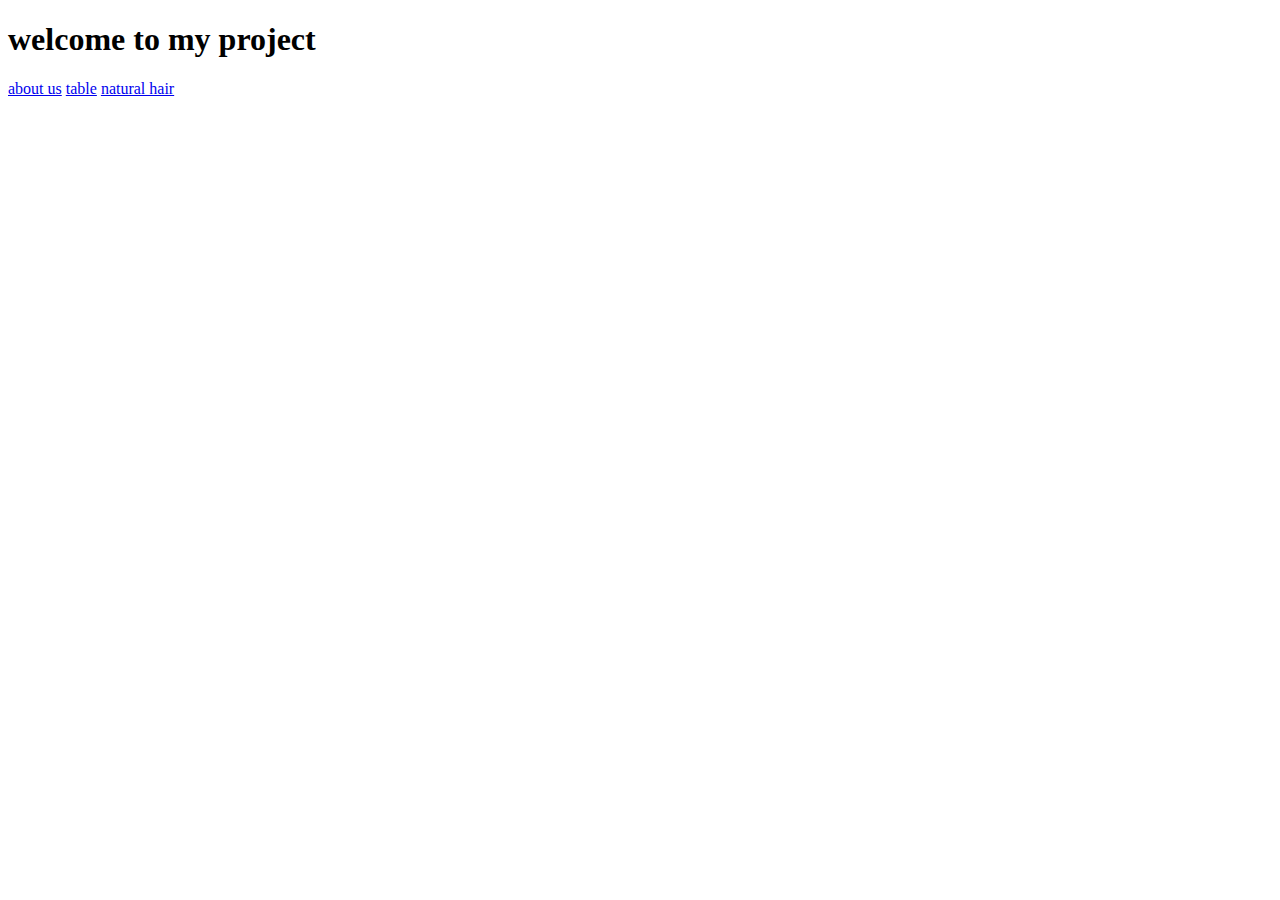
<file: advanced html/index.html>
<!DOCTYPE html>
<html lang="en">
<head>
    <meta charset="UTF-8">
    <meta name="viewport" content="width=device-width, initial-scale=1.0">
    <title>advanced web designing</title>
</head>
<body>
    <h1>welcome to my project</h1>
    <a href="./pages/about.html">about us</a>
    <a href="./pages/table.html">table</a>
    <a href="./pages/my-gallery.html">natural hair</a>
</body>
</html>
</file>
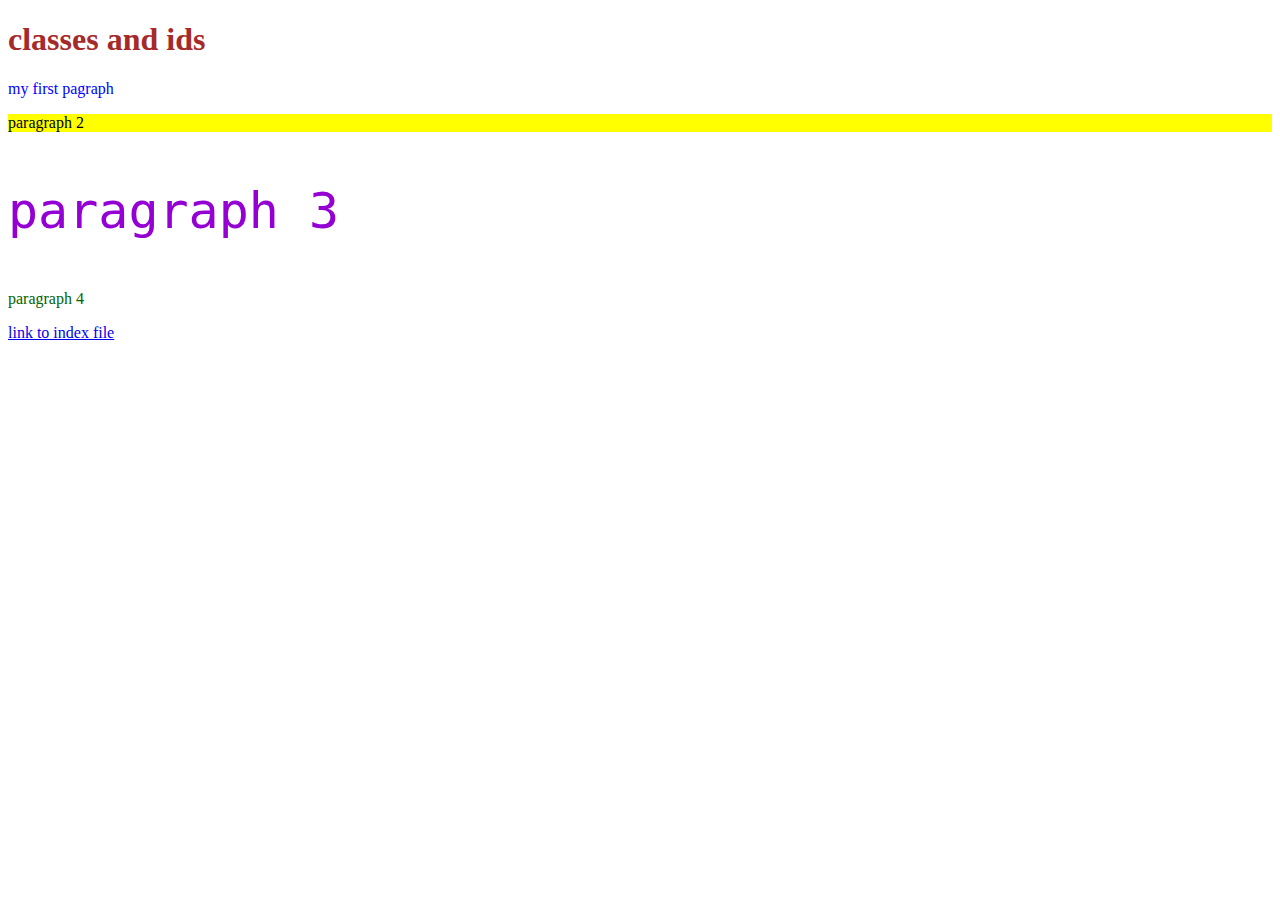
<file: advanced html/pages/about.html>
<!DOCTYPE html>
<html lang="en">
<head>
    <link rel="stylesheet" href="../styles/about.css">
    <meta charset="UTF-8">
    <meta name="viewport" content="width=device-width, initial-scale=1.0">
    <title>advanced web designing</title>
</head>
<body>
    <h1 id="the-id-attribute">classes and ids</h1>
    <p class="paragraph-one"> my first pagraph</p> 
    <p class="paragraph-two">paragraph 2</p> 
    <p class="paragraph-three">paragraph 3</p> 
    <p class="paragraph-four">paragraph 4</p> 
    
    <a href="../index.html">link to index file</a>
    
</body>
</html>
</file>
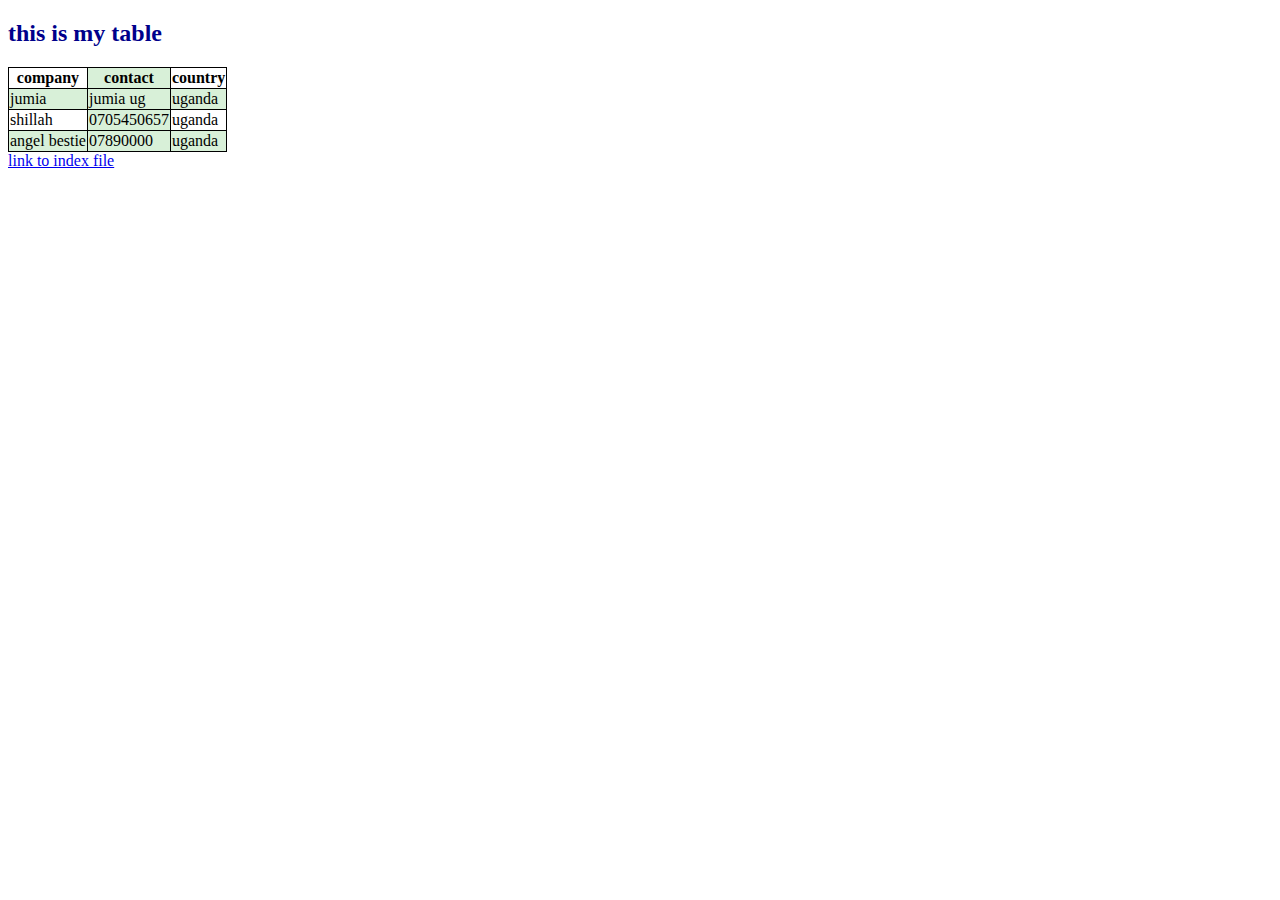
<file: advanced html/pages/table.html>
<!DOCTYPE html>
<html lang="en">
<head>
<link rel="stylesheet" href="../styles/table.css">
 
    <meta charset="UTF-8">
    <meta name="viewport" content="width=device-width, initial-scale=1.0">
    <title>advanced web designing</title>
</head>
<body>

    <h2 id="id-attribute">this is my table</h2>
    <table>
        <tr>
           <th>company</th> 
           <th>contact</th>
           <th>country</th>
        </tr>
        <tr>
            <td>jumia</td>
            <td>jumia ug</td>
            <td>uganda</td>
        </tr>
        <tr>
            <td>shillah</td>
            <td>0705450657</td>
            <td>uganda</td>
        </tr>
        <tr>
            <td>angel bestie</td>
            <td>07890000</td>
            <td>uganda</td>
        </tr>
    </table>
    <a href="../index.html">link to index file </a> 
    
</body>
</html>
</file>
<file: advanced html/styles/about.css>
.paragraph-one{
    color:blue;
}

.paragraph-two{
    background-color: yellow;
}

.paragraph-three{
    font-size: 50px;
    font-family: monospace;
    color: darkviolet;
}

.paragraph-four{
    color:darkgreen;
}

#the-id-attribute{
    color: brown;
}
</file>
<file: advanced html/styles/table.css>
table,th,td{ 
    border:1px solid black;
    border-collapse: collapse;
    }

tr:nth-child(even){
    background-color: rgb(216, 240, 216);
}    
td:nth-child(even),th:nth-child(even){
    background-color: rgb(216, 240, 216);
}
h2{
    color:darkblue;
}
</file>
